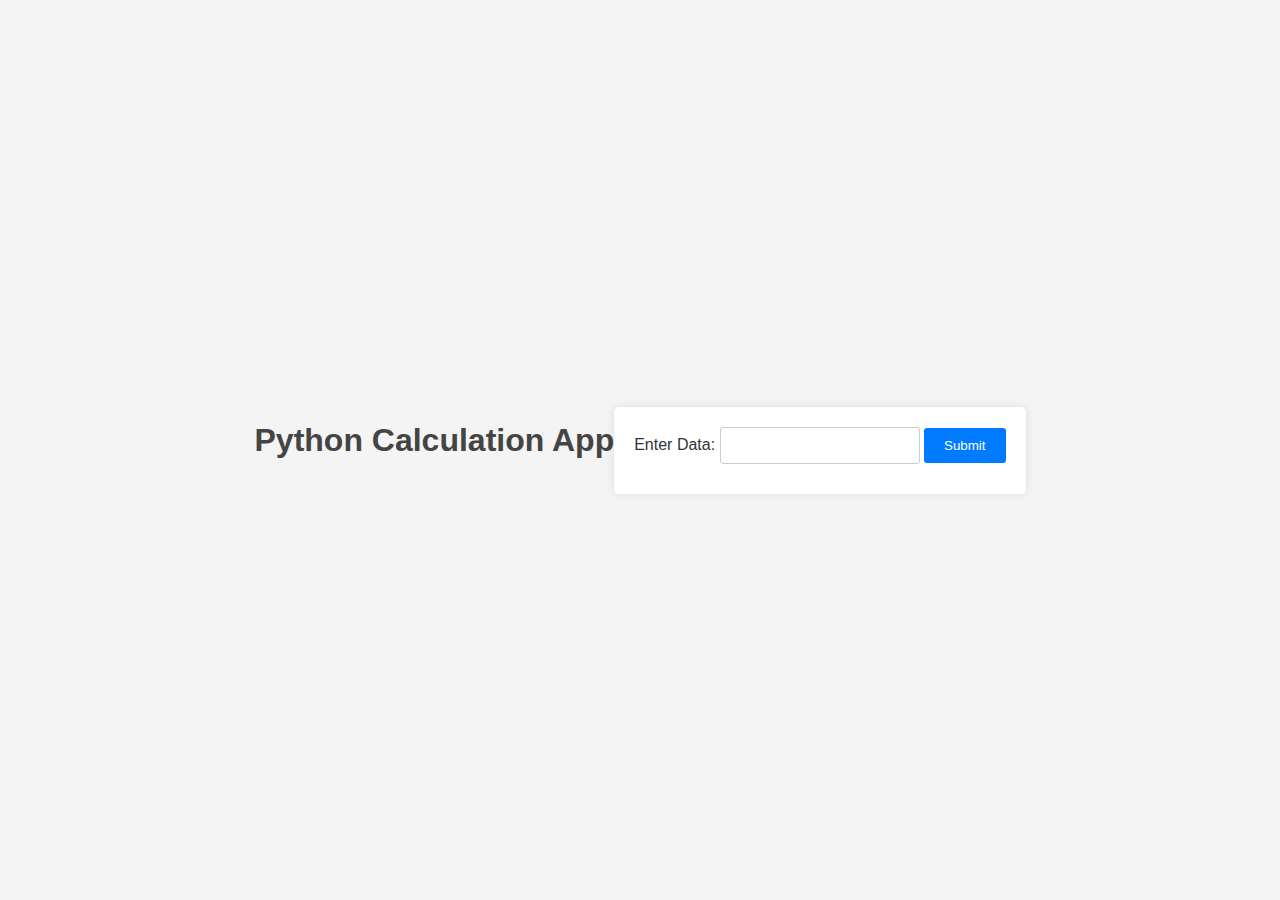
<file: index.html>
<!DOCTYPE html>
<html lang="en">
<head>
    <meta charset="UTF-8">
    <title>Python Calculation App</title>
    <link rel="stylesheet" href="style.css">
</head>
<body>
    <h1>Python Calculation App</h1>
    <form id="calcForm">
        <label for="userInput">Enter Data:</label>
        <input type="text" id="userInput" name="userInput" required>
        <button type="submit">Submit</button>
    </form>
    <div id="result"></div>
    <script src="script.js"></script>
</body>
</html>
</file>
<file: style.css>
/* Reset some default styles */
body, h1, form, input, button, div {
  margin: 0;
  padding: 0;
  box-sizing: border-box;
}

/* Basic page styling */
body {
  font-family: Arial, sans-serif;
  background-color: #f4f4f4;
  color: #333;
  display: flex;
  justify-content: center;
  align-items: center;
  height: 100vh;
  text-align: center;
}

/* Header styling */
h1 {
  margin-bottom: 20px;
  color: #444;
}

/* Form styling */
form {
  background: #fff;
  padding: 20px;
  border-radius: 5px;
  box-shadow: 0 0 10px rgba(0, 0, 0, 0.1);
}

/* Input field styling */
input[type="text"] {
  width: 200px;
  padding: 10px;
  margin-bottom: 10px;
  border: 1px solid #ccc;
  border-radius: 3px;
}

/* Button styling */
button {
  padding: 10px 20px;
  background-color: #007BFF;
  border: none;
  border-radius: 3px;
  color: #fff;
  cursor: pointer;
}

button:hover {
  background-color: #0056b3;
}

/* Result div styling */
#result {
  margin-top: 20px;
  font-size: 18px;
}
</file>
